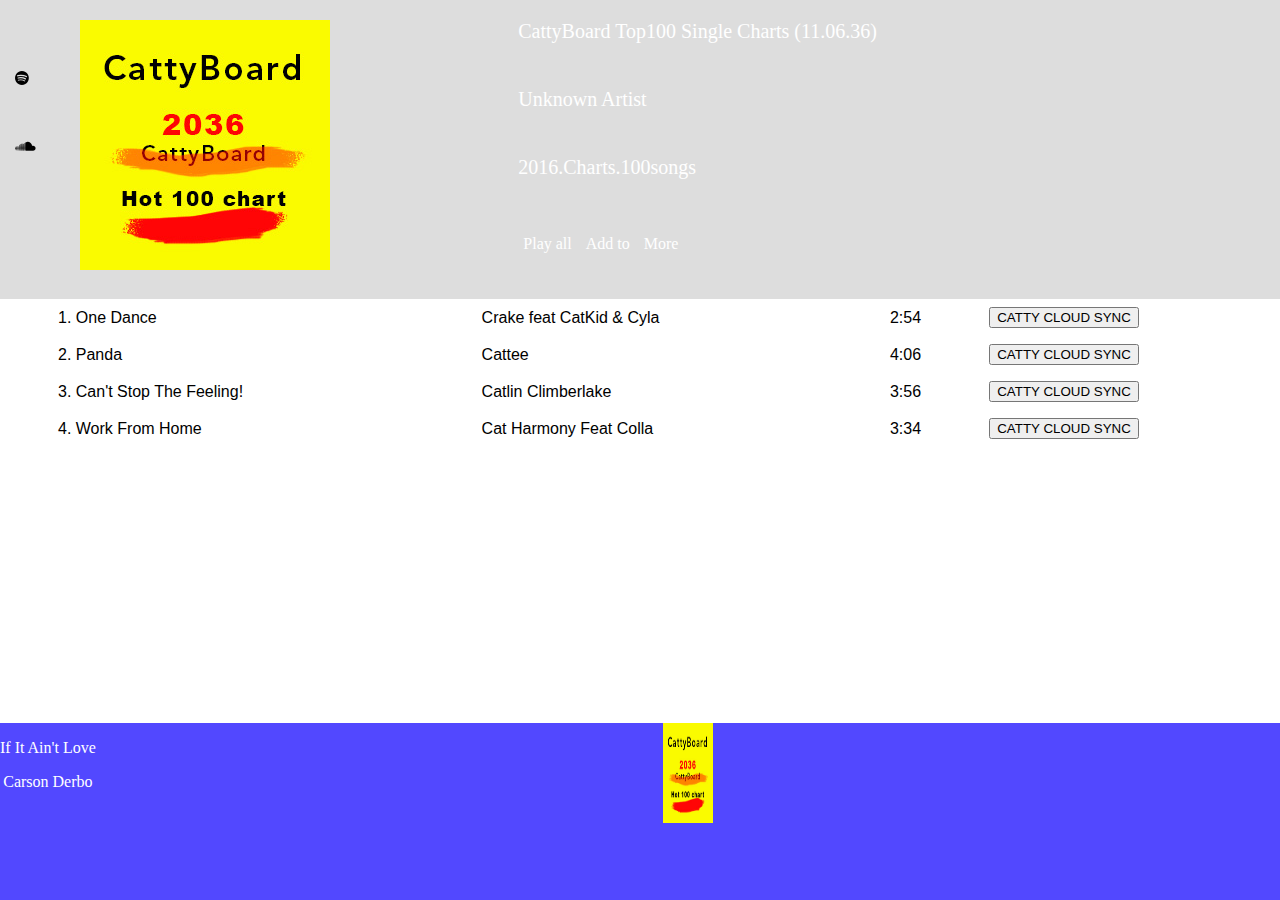
<file: Week-1/W-1-2/index.html>
<!DOCTYPE html>
<html>
  <head>
    <link rel="stylesheet" href="style.css" />
    <link
      rel="stylesheet"
      href="https://maxst.icons8.com/vue-static/landings/line-awesome/line-awesome/1.3.0/css/line-awesome.min.css"
    />
    <link
      rel="stylesheet"
      href="https://cdnjs.cloudflare.com/ajax/libs/font-awesome/4.7.0/css/font-awesome.min.css"
    />
  </head>
  <body>
    <div class="container">
      <div class="sidenav">
        <nav>
          <ul class="sideNavIcons">
            <li>
              <span><i class="las la-bars"></i></span>
            </li>
            <li>
              <span><i class="las la-home"></i></span>
            </li>
            <li>
              <span><i class="las la-search"></i></span>
            </li>
            <li>
              <span><i class="las la-volume-up"></i></span>
            </li>
            <li>
              <span><i class="las la-user"></i></span>
            </li>
            <li>
              <span><i class="las la-cog"></i></span>
            </li>
            <li>
              <span><i class="fa fa-spotify"></i></span>
            </li>
            <li>
              <span><i class="fa fa-soundcloud"></i></span>
            </li>
          </ul>
        </nav>
      </div>
      <div class="mainComponent">
        <div class="row">
          <div class="column">
            <img class="image1" src="img/1.jpg" />
          </div>
          <div>
            <p class="text">CattyBoard Top100 Single Charts (11.06.36)</p>
            <p class="text">Unknown Artist</p>
            <p class="text">2016.Charts.100songs</p>
          </div>
          <div class="iconText">
            <p><i class="las la-play"></i>Play all</p>
            <p><i class="las la-plus"></i>Add to</p>
            <p><i class="las la-ellipsis-h"></i>More</p>
          </div>
        </div>
        <div class="trackList">
          <table>
            <tr>
              <td>1. One Dance</td>
              <td>Crake feat CatKid & Cyla</td>
              <td>2:54</td>
              <td><button>CATTY CLOUD SYNC</button></td>
            </tr>
            <tr>
              <td>2. Panda</td>
              <td>Cattee</td>
              <td>4:06</td>
              <td><button>CATTY CLOUD SYNC</button></td>
            </tr>
            <tr>
              <td>3. Can't Stop The Feeling!</td>
              <td>Catlin Climberlake</td>
              <td>3:56</td>
              <td><button>CATTY CLOUD SYNC</button></td>
            </tr>
            <tr>
              <td>4. Work From Home</td>
              <td>Cat Harmony Feat Colla</td>
              <td>3:34</td>
              <td><button>CATTY CLOUD SYNC</button></td>
            </tr>
          </table>
        </div>
      </div>
      <div class="musicPlayer">
        <img src="img/1.jpg" height="100" width="50" />
        <div style="float: left">
          <span>
            <p>If It Ain't Love</p>
            <p>Carson Derbo</p>
          </span>
        </div>
        <div class="footerIcons">
          <span><i class="las la-step-backward"></i></span>
          <span><i class="las la-pause"></i></span>
          <span><i class="las la-step-forward"></i></span>
          <span><i class="las la-undo-alt"></i></span>
          <span><i class="las la-random"></i></span>
        </div>
      </div>
    </div>
  </body>
</html>
</file>
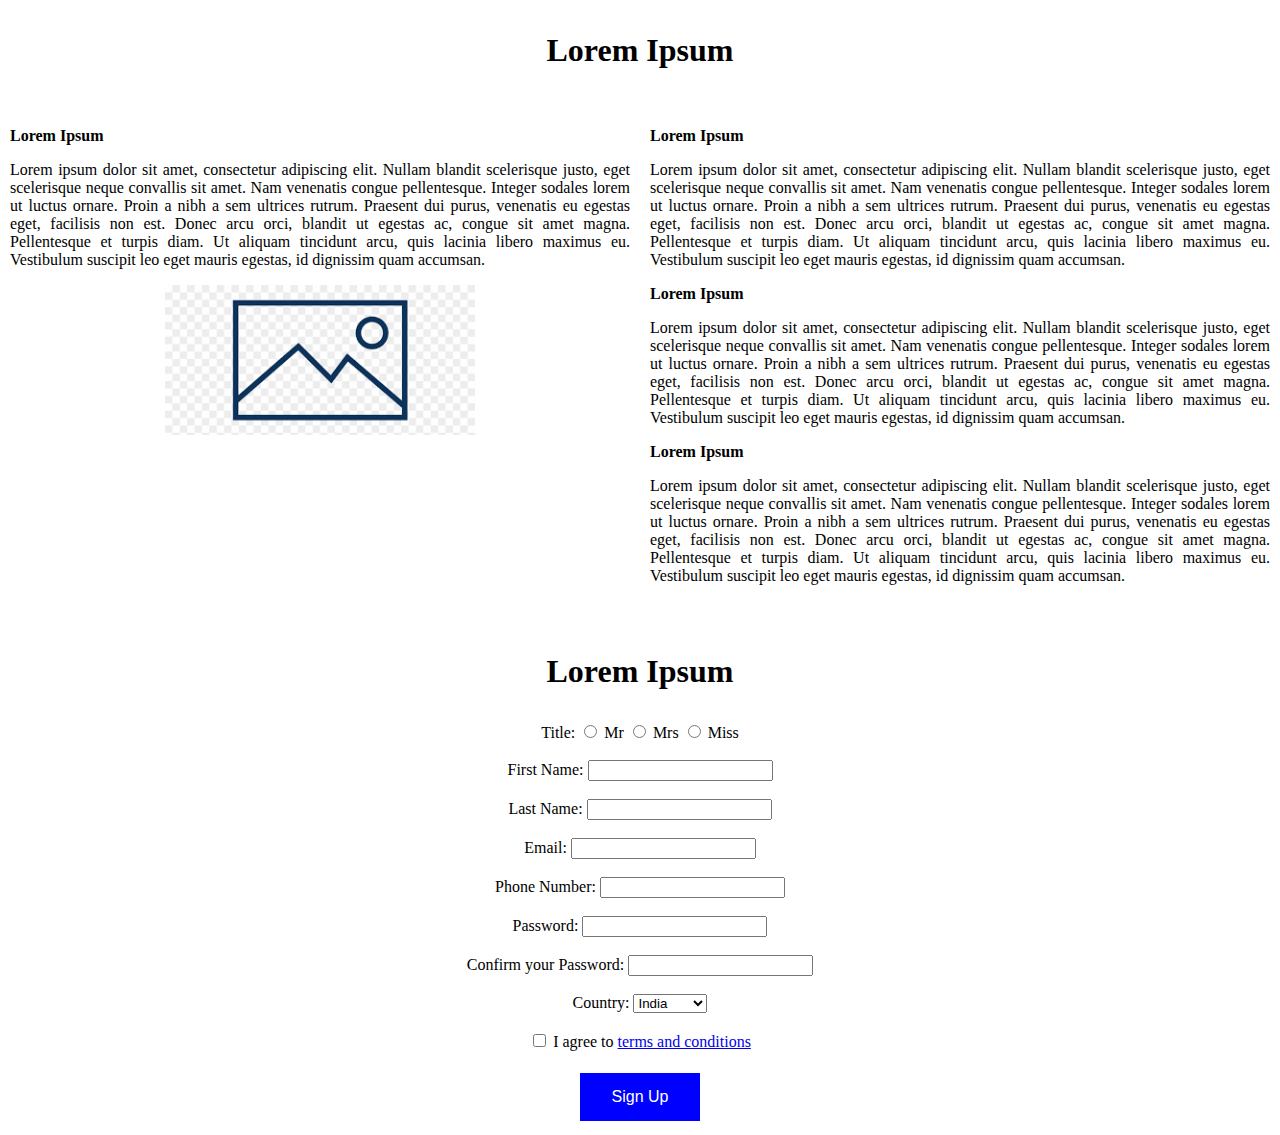
<file: Week-2/2.1/index.html>
<!DOCTYPE html>
<html lang="en">
  <head>
    <meta charset="UTF-8">
    <meta name="viewport" content="width=device-width, initial-scale=1.0">
    <meta http-equiv="X-UA-Compatible" content="ie=edge">
    <title>Assignment 2.2</title>
    <link rel="stylesheet" href="style.css">
  </head>
  <body>
    <div class="container">
      <div class="heading">
        <p>Lorem Ipsum</p>
      </div>
      <div class="flex-container">
        <div class="flex-item-left">
          <p class="subheading">Lorem Ipsum</p>
          <p>Lorem ipsum dolor sit amet, consectetur adipiscing elit. Nullam blandit scelerisque justo, eget scelerisque neque convallis sit amet. Nam venenatis congue pellentesque. Integer sodales lorem ut luctus ornare. Proin a nibh a sem ultrices rutrum. Praesent dui purus, venenatis eu egestas eget, facilisis non est. Donec arcu orci, blandit ut egestas ac, congue sit amet magna. Pellentesque et turpis diam. Ut aliquam tincidunt arcu, quis lacinia libero maximus eu. Vestibulum suscipit leo eget mauris egestas, id dignissim quam accumsan.</p>
        <img src="4.png" height="auto" width="auto" class="center">
        </div>
        <div class="flex-item-right">
          <p class="subheading">Lorem Ipsum</p>
          <p>Lorem ipsum dolor sit amet, consectetur adipiscing elit. Nullam blandit scelerisque justo, eget scelerisque neque convallis sit amet. Nam venenatis congue pellentesque. Integer sodales lorem ut luctus ornare. Proin a nibh a sem ultrices rutrum. Praesent dui purus, venenatis eu egestas eget, facilisis non est. Donec arcu orci, blandit ut egestas ac, congue sit amet magna. Pellentesque et turpis diam. Ut aliquam tincidunt arcu, quis lacinia libero maximus eu. Vestibulum suscipit leo eget mauris egestas, id dignissim quam accumsan.</p>
          <p class="subheading">Lorem Ipsum</p>
          <p>Lorem ipsum dolor sit amet, consectetur adipiscing elit. Nullam blandit scelerisque justo, eget scelerisque neque convallis sit amet. Nam venenatis congue pellentesque. Integer sodales lorem ut luctus ornare. Proin a nibh a sem ultrices rutrum. Praesent dui purus, venenatis eu egestas eget, facilisis non est. Donec arcu orci, blandit ut egestas ac, congue sit amet magna. Pellentesque et turpis diam. Ut aliquam tincidunt arcu, quis lacinia libero maximus eu. Vestibulum suscipit leo eget mauris egestas, id dignissim quam accumsan.</p>
          <p class="subheading">Lorem Ipsum</p>
          <p>Lorem ipsum dolor sit amet, consectetur adipiscing elit. Nullam blandit scelerisque justo, eget scelerisque neque convallis sit amet. Nam venenatis congue pellentesque. Integer sodales lorem ut luctus ornare. Proin a nibh a sem ultrices rutrum. Praesent dui purus, venenatis eu egestas eget, facilisis non est. Donec arcu orci, blandit ut egestas ac, congue sit amet magna. Pellentesque et turpis diam. Ut aliquam tincidunt arcu, quis lacinia libero maximus eu. Vestibulum suscipit leo eget mauris egestas, id dignissim quam accumsan.</p>
        </div>
      </div>
      <div class="form-section">
        <div class="heading">
          <p>Lorem Ipsum</p>
        </div>
        <form style="text-align:center">
          <label>Title:</label>            
          <input type = "radio" name="title">
          <label for = "mr">Mr</label>
          <input type = "radio" name="title">
          <label for = "mrs">Mrs</label>
          <input type = "radio" name="title">
          <label for = "miss">Miss</label></br></br>
          <label for="fname">First Name:</label>
          <input type="text" id="fname" required></br></br>
          <label for="lname">Last Name:</label>
          <input type="text" id="lname" required></br></br>
          <label for="email">Email:</label>
          <input type="email" id="email" required></br></br>
          <label for="phone">Phone Number:</label>
          <input type="tel" id="phone" pattern="[0-9]{10}" required></br></br>
          <label for="password">Password:</label>
          <input type="password" id="password" required></br></br>
          <label for="passwordRepeat">Confirm your Password:</label>
          <input type="password" id="passwordRepeat" required></br></br>
          <label for="country">Country:</label>
          <select id="country" name="country" required>
            <option value="India">India</option>
            <option value="USA">USA</option>
            <option value="Australia">Australia</option>
            <option value="Japan">Japan</option>
          </select><br><br>
          <input type="checkbox" id="tems" name="terms" value="" required>
          <label for="terms">I agree to <a href="facebook.com">terms and conditions</a></label><br><br>
          <button type="submit">Sign Up</button>
        </form>
      </div>
    </div>
  </body>
</html>
</file>
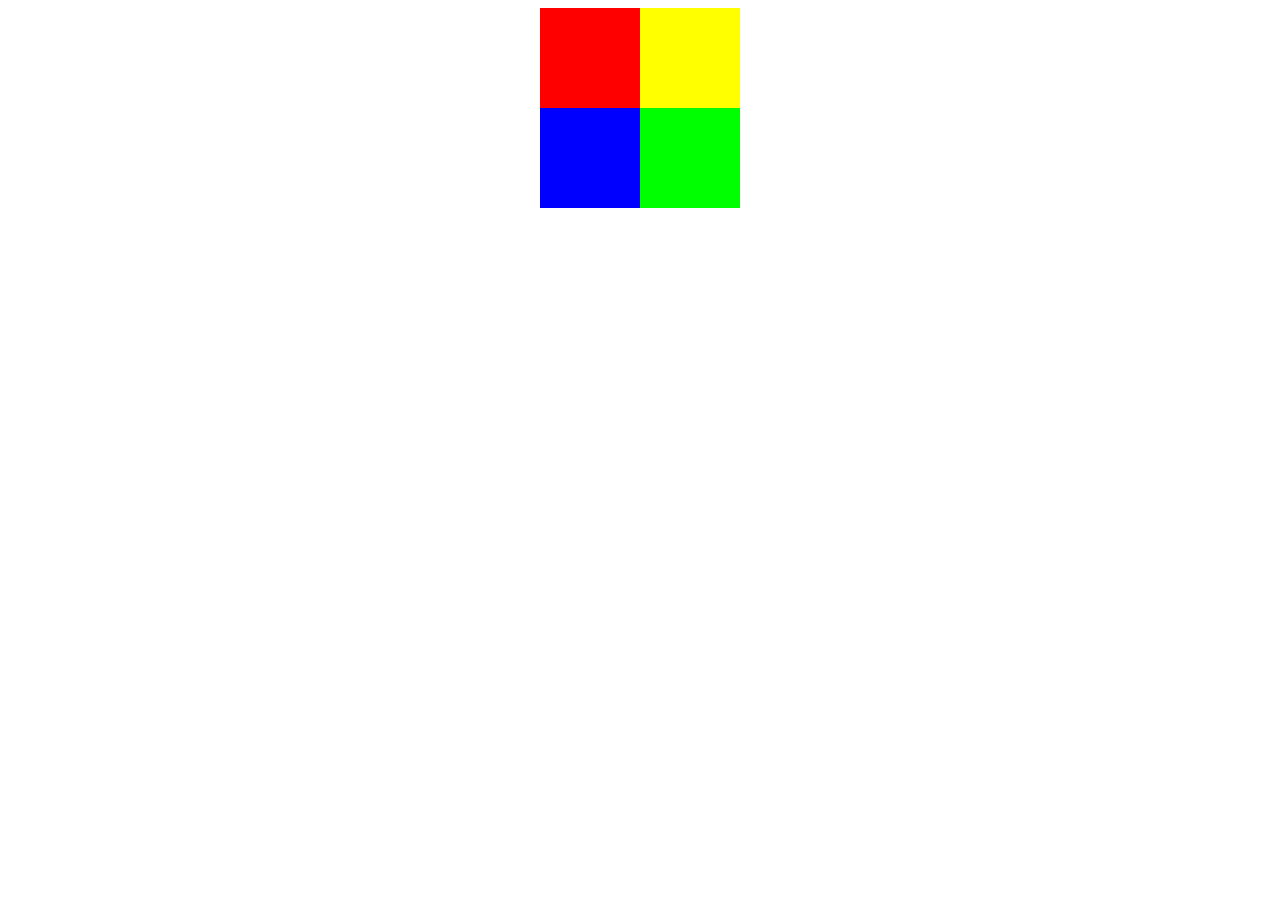
<file: Week-2/2.2/index.html>
<!DOCTYPE html>
<html>
<head>
<link rel="stylesheet" href="style.css">
</head>
<body>
<div class="container">
  <div class="message">HI</div>
  <div class="topLeft"></div>
  <div class="topRight"></div>
  <div class="bottomLeft"></div>
  <div class="bottomRight"></div>
</div>
</body>
</html>
</file>
<file: Week-1/W-1-2/style.css>
* {
  box-sizing: border-box;
}
body{
  margin: 0px;
}
:root {
  --gray-primary: #4F4F4F;
  --gray-light:#BCBCBC;
  --white: #ffffff; 
  --gray:#dddddd;
}

.mainComponent .row{
  background-color: var(--gray);
  margin: -25px;
}
.column {
  float: left;
  width: 33.33%;
  padding: 5px;
  margin-left: 100px;
  margin-top: 20px;
  margin-bottom: 20px;
}

.row::after {
  content: "";
  clear: both;
  display: table;
}
.text{
  font-size:20px;
  color: var(--white);
  padding-top: 25px;
}
.iconText p{
  padding: 20px 5px 0px 5px;
  color: var(--white);
  display:inline-block;
}
.sidenav {
  height: 100%;
  width: 50px;
  position: fixed;
  z-index: 1;
  top: 0;
  left: 0;
  background-color: var(--lgray);
  overflow-x: hidden;
  padding-top: 20px;
}
.sideNavIcons li{
  margin: 50px 50px 50px -25px;
  list-style: none;
}
table {
  font-family: arial, sans-serif;
  border-collapse: collapse;
  width: 100%;
  margin-left: 50px;
}

td, th {
  border: 1px solid var(--lsgray);
  text-align: left;
  padding: 8px;
}

tr:nth-child(even) {
  background-color: var(--lsgray);
}
.musicPlayer {
  position: fixed;
  left: 0;
  bottom: 0;
  width: 100%;
  background-color: #5248FF;
  color:var(--white);
  text-align: center;
}
.musicPlayer span img{
  float: left;
  height: 75px;
  width: 75px;
  padding: 5px 15px 5px 5px;
  margin-left: 60px;
}
.footerIcons{
  padding: 15px 0px 0px 0px;
  margin: 20px;
}
.footerIcons span{
  padding: 0px 50px 0px 50px;
}
</file>
<file: Week-2/2.1/style.css>
body{
  height: 100%;
  margin: 0;
  background-repeat: no-repeat;
  background-attachment: fixed;
}

:root {
  --black: #000000;
  --white: #FFFFFF;
  --blue: #0000FF; 
  --blue-light:#87CEFA;
}

.heading p{
  text-align: center;
  font-size: 2rem; 
  font-weight: bold;
  color:var(--black);
}
.subheading{
  font-weight: bold;
  color:var(--black);
}
p{
  color:var(--black);
}
.center {
  display: block;
  margin-left: auto;
  margin-right: auto;
  width: 50%;
}
.flex-container {
  display: flex;
  flex-direction: row;
  font-size: 1rem;
  text-align: justify;
}

.flex-item-left {
  padding: 10px;
  flex: 50%;
}

.flex-item-right {
  padding: 10px;
  flex: 50%;
}

@media (max-width: 800px) {
  .flex-container {
    flex-direction: column;
  }
}

.form-section{
  padding: 10px;
}
label{
  color:black;
}
button{
  background-color:var(--blue);
  border: none;
  color: var(--white);
  padding: 15px 32px;
  text-align: center;
  text-decoration: none;
  display: inline-block;
  font-size: 16px;
  margin: 4px 2px;
  cursor: pointer;
}
button:hover{
  background-color: var(--blue-light);
  border: none;
  color:var(--white);
  padding: 15px 32px;
  text-align: center;
  text-decoration: none;
  display: inline-block;
  font-size: 16px;
  margin: 4px 2px;
  cursor: pointer;
}
</file>
<file: Week-2/2.2/style.css>
:root {
  --red: #FF0000;
  --yellow: #FFFF00;
  --blue: #0000FF; 
  --green:#00FF00;
}

.container{
  position: relative;
  height: 200px;
  width: 200px;
  margin: auto;
}

.container .message{
  position: absolute;
  text-align: center;
  width: 200px;
  top: 50%;
  transform: translate(0 -50%);
}

.container .topLeft{
  display: inline-block;
  position: absolute;
  width: 100px;
  height: 100px;
  top: 0px;
  left:0px;
  background-color: var(--red);
  transition: transform 500ms ease-in-out;
}
.container .topRight{
  display: inline-block;
  position: absolute;
  width: 100px;
  height: 100px;
  left: 100px;
  top: 0px;
  background-color: var(--yellow);
  transition: transform 500ms ease-in-out;
}
.container .bottomLeft{
  display: inline-block;
  position: absolute;
  width: 100px;
  height: 100px;
  left:0px;
  top: 100px;
  background-color: var(--blue);
  transition: transform 500ms ease-in-out;
}
.container .bottomRight{
  display: inline-block;
  position: absolute;
  width: 100px;
  height: 100px;
  left: 100px;
  top: 100px;
  background-color: var(--green);
  transition: transform 500ms ease-in-out;
}
.container:hover .topLeft{
  transform: rotate(90deg) translateY(100px)
}
.container:hover .topRight{
  transform: rotate(-180deg) translateX(-100px)
}
.container:hover .bottomLeft{
  transform: rotate(90deg) translateY(100px)
}
.container:hover .bottomRight{
  transform: rotate(-180deg) translateX(-100px)
}
</file>
